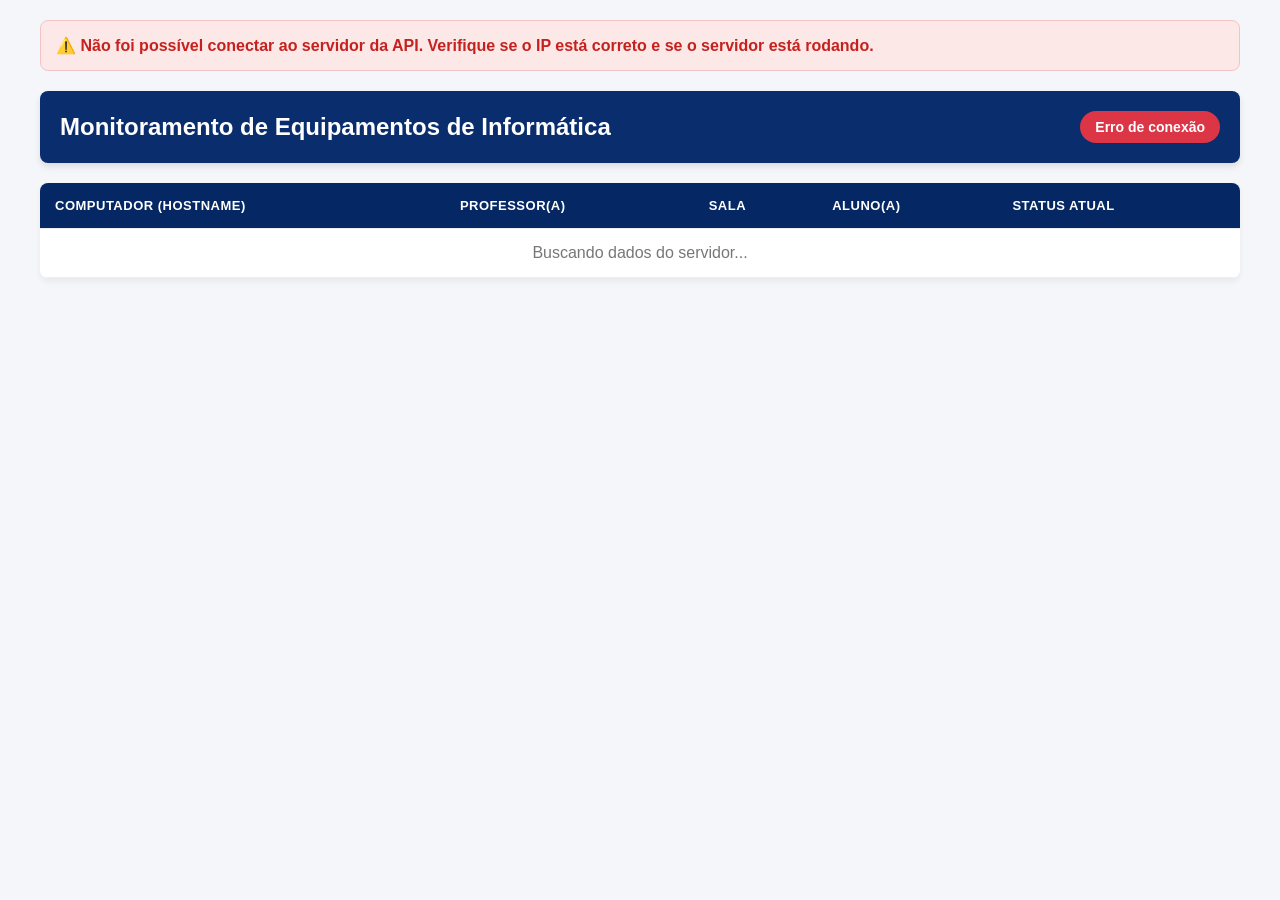
<file: index.html>
<!DOCTYPE html>
<html lang="pt-BR">
<head>
    <meta charset="UTF-8">
    <meta name="viewport" content="width=device-width, initial-scale=1.0">
    <title>Painel de Monitoramento TI - Dinorah</title>
    <style>
        * {
            margin: 0;
            padding: 0;
            box-sizing: border-box;
            font-family: 'Segoe UI', Tahoma, Geneva, Verdana, sans-serif;
        }

        body {
            background-color: #f4f6f9;
            color: #333;
            padding: 20px;
        }

        .container {
            max-width: 1200px;
            margin: 0 auto;
        }

        header {
            background-color: #0a2d6e;
            color: white;
            padding: 20px;
            border-radius: 8px;
            margin-bottom: 20px;
            display: flex;
            justify-content: space-between;
            align-items: center;
            box-shadow: 0 4px 6px rgba(0,0,0,0.1);
        }

        h1 {
            font-size: 24px;
        }

        .status-contador {
            background-color: #f5b400;
            color: #0a2d6e;
            padding: 8px 15px;
            border-radius: 20px;
            font-weight: bold;
            font-size: 14px;
        }

        table {
            width: 100%;
            border-collapse: collapse;
            background-color: white;
            border-radius: 8px;
            overflow: hidden;
            box-shadow: 0 4px 6px rgba(0,0,0,0.05);
        }

        th, td {
            padding: 15px;
            text-align: left;
        }

        th {
            background-color: #052864;
            color: white;
            font-weight: 600;
            text-transform: uppercase;
            font-size: 13px;
            letter-spacing: 0.5px;
        }

        tr {
            border-bottom: 1px solid #eee;
            transition: background-color 0.2s;
        }

        tr:hover {
            background-color: #f8fafd;
        }

        .badge {
            padding: 6px 12px;
            border-radius: 12px;
            font-size: 12px;
            font-weight: bold;
            text-transform: uppercase;
            display: inline-block;
        }

        .online {
            background-color: #e6f4ea;
            color: #137333;
        }

        .offline {
            background-color: #fce8e6;
            color: #c5221f;
        }

        .erro-conexao {
            background-color: #fce8e6;
            color: #c5221f;
            padding: 15px;
            border-radius: 8px;
            margin-bottom: 20px;
            display: none;
            font-weight: bold;
            border: 1px solid #f5c2c7;
        }
    </style>
</head>
<body>

<div class="container">
    <div id="msgErro" class="erro-conexao">
        ⚠️ Não foi possível conectar ao servidor da API. Verifique se o IP está correto e se o servidor está rodando.
    </div>

    <header>
        <h1>Monitoramento de Equipamentos de Informática</h1>
        <div class="status-contador" id="totalMaquinas">Conectando...</div>
    </header>

    <table>
        <thead>
            <tr>
                <th>Computador (Hostname)</th>
                <th>Professor(a)</th>
                <th>Sala</th>
                <th>Aluno(a)</th>
                <th>Status Atual</th>
            </tr>
        </thead>
        <tbody id="tabelaCorpo">
            <tr>
                <td colspan="5" style="text-align: center; color: #777;">Buscando dados do servidor...</td>
            </tr>
        </tbody>
    </table>
</div>

<script>
    // ⚠️ SUBSTITUA PELO IP REAL DO SEU COMPUTADOR SERVIDOR (O que você pegou no ipconfig)
    const IP_SERVIDOR = "192.168.137.3"; 
    const URL_API = `http://MININT-CDV84OR.local:5000/api/monitoramento/status`;

    async function atualizarPainel() {
        const tabelaCorpo = document.getElementById("tabelaCorpo");
        const totalMaquinas = document.getElementById("totalMaquinas");
        const msgErro = document.getElementById("msgErro");

        try {
            const response = await fetch(URL_API);
            
            if (!response.ok) throw new Error("Erro na resposta da API");

            const dados = await response.json();
            
            // Oculta mensagem de erro se a conexão voltou a funcionar
            msgErro.style.display = "none";

            // Se não houver computadores registrados no banco
            if (dados.length === 0) {
                tabelaCorpo.innerHTML = `<tr><td colspan="5" style="text-align: center; color: #777;">Nenhum notebook enviando sinal no momento.</td></tr>`;
                totalMaquinas.textContent = "0 Máquinas Ativas";
                return;
            }

            // Limpa a tabela para renderizar as novas linhas
            tabelaCorpo.innerHTML = "";
            let onlineCount = 0;

            dados.forEach(maquina => {
                const classeStatus = maquina.Status.toLowerCase() === "online" ? "online" : "offline";
                if(maquina.Status.toLowerCase() === "online") onlineCount++;

                totalMaquinas.style.backgroundColor = "#28a745"; // Verde
                totalMaquinas.style.color = "white";

                const linha = document.createElement("tr");
                linha.innerHTML = `
                    <td><strong>${maquina.Hostname}</strong></td>
                    <td>${maquina.Professor}</td>
                    <td>${maquina.Turma}</td>
                    <td>${maquina.Aluno}</td>
                    <td><span class="badge ${classeStatus}">${maquina.Status}</span></td>
                `;
                tabelaCorpo.appendChild(linha);
            });

            totalMaquinas.textContent = `${onlineCount} Online de ${dados.length} máquinas monitoradas`;

        } catch (error) {
            console.error("Erro ao buscar dados:", error);
            msgErro.style.display = "block";
            totalMaquinas.textContent = "Erro de conexão";
            totalMaquinas.style.backgroundColor = "#dc3545"; // Vermelho
            totalMaquinas.style.color = "white";
        }
    }

    // Executa a função imediatamente ao abrir a página
    atualizarPainel();

    // Configura para rodar e atualizar de forma automática a cada 5 segundos (5000ms)
    setInterval(atualizarPainel, 5000);
</script>

</div>
</body>
</html>
</file>
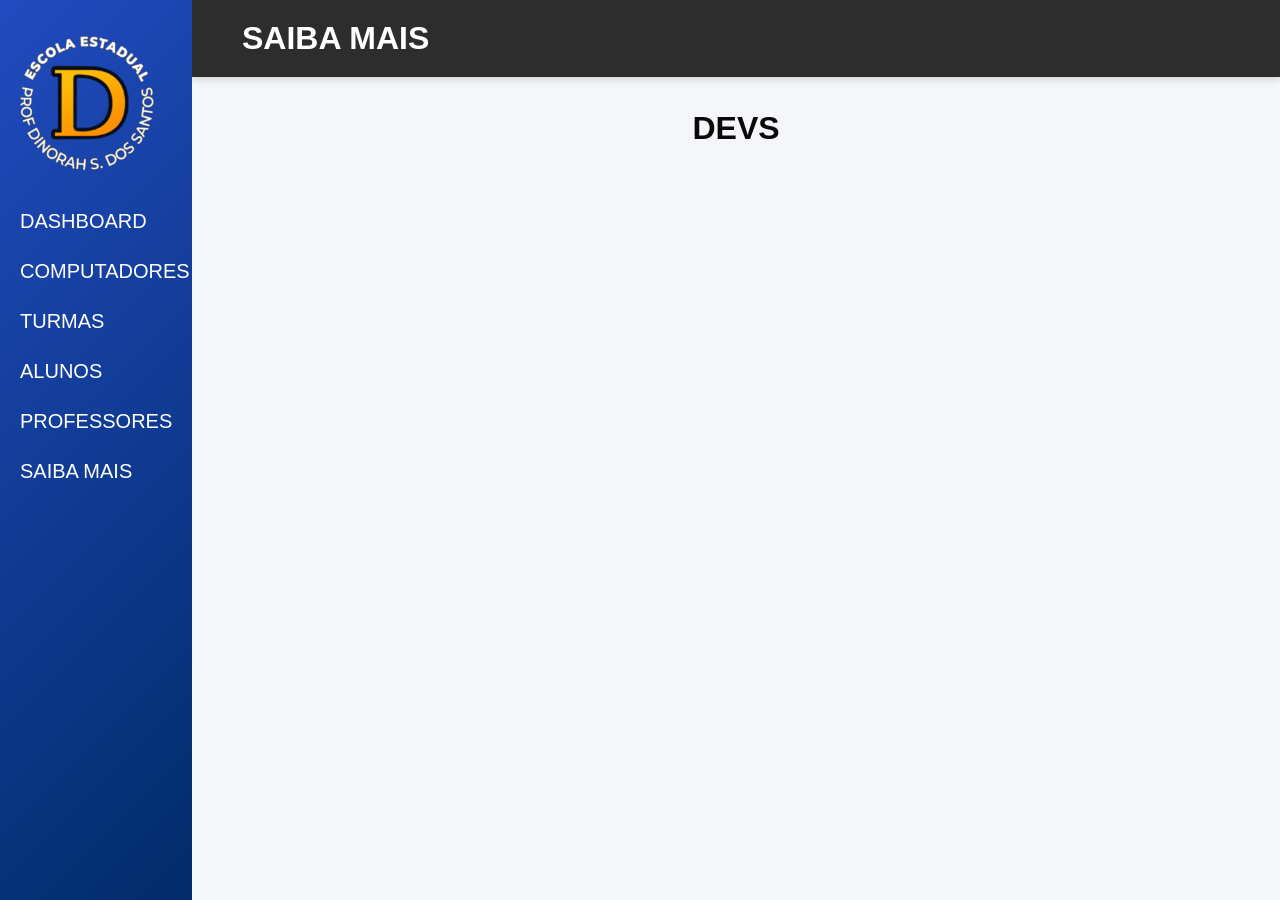
<file: SAIBA-MAIS/index.html>
<!DOCTYPE html>
<html lang="pt-BR">
<head>
    <meta charset="UTF-8">
    <meta name="viewport" content="width=device-width, initial-scale=1.0">
    <title>MSIE Saiba mais</title>
    <link rel="stylesheet" href="../DASHBOARD\style.css">
</head>
<body>
    <header class="header">
        <h1>SAIBA MAIS</h1>
        <!-- <form class="barra-pesquisa">
            <input type="text" id="textInput" onkeyup="filtrarTabela()" placeholder="O que você procura?">
            <button type="submit">
                <img src="https://cdn-icons-png.flaticon.com/512/3183/3183361.png" width="15px" alt="">
            </button>
        </form> -->
        <!-- <div class="status-contador" id="totalMaquinas">
            Conectando...
        </div> -->
    </header>

    
        <aside class="sidebar">
            <img src="../imgs/LogoDinorah.png" width="200px" style="margin-left: -10px;" alt="">
            <nav class="nav-sidebar">
                <ul>
                    <li><a class="nav-a" href="../DASHBOARD/index.html">DASHBOARD</a></li>
                    <li><a class="nav-a" href="../COMPUTADORES/index.html">COMPUTADORES</a></li>
                    <li><a class="nav-a" href="../COMPUTADORES/index.html">TURMAS</a></li>
                    <li><a class="nav-a" href="../ALUNOS/index.html">ALUNOS</a></li>
                    <li><a class="nav-a" href="../PROFESSORES/index.html">PROFESSORES</a></li>
                    <li><a class="nav-a" href="../SAIBA-MAIS/index.html">SAIBA MAIS</a></li>
                </ul>
            </nav>
        </aside>

        <div class="container">
            <main class="main-content">
                <h1>DEVS</h1>
            </main>
        </div>
</body>
</html>
</file>
